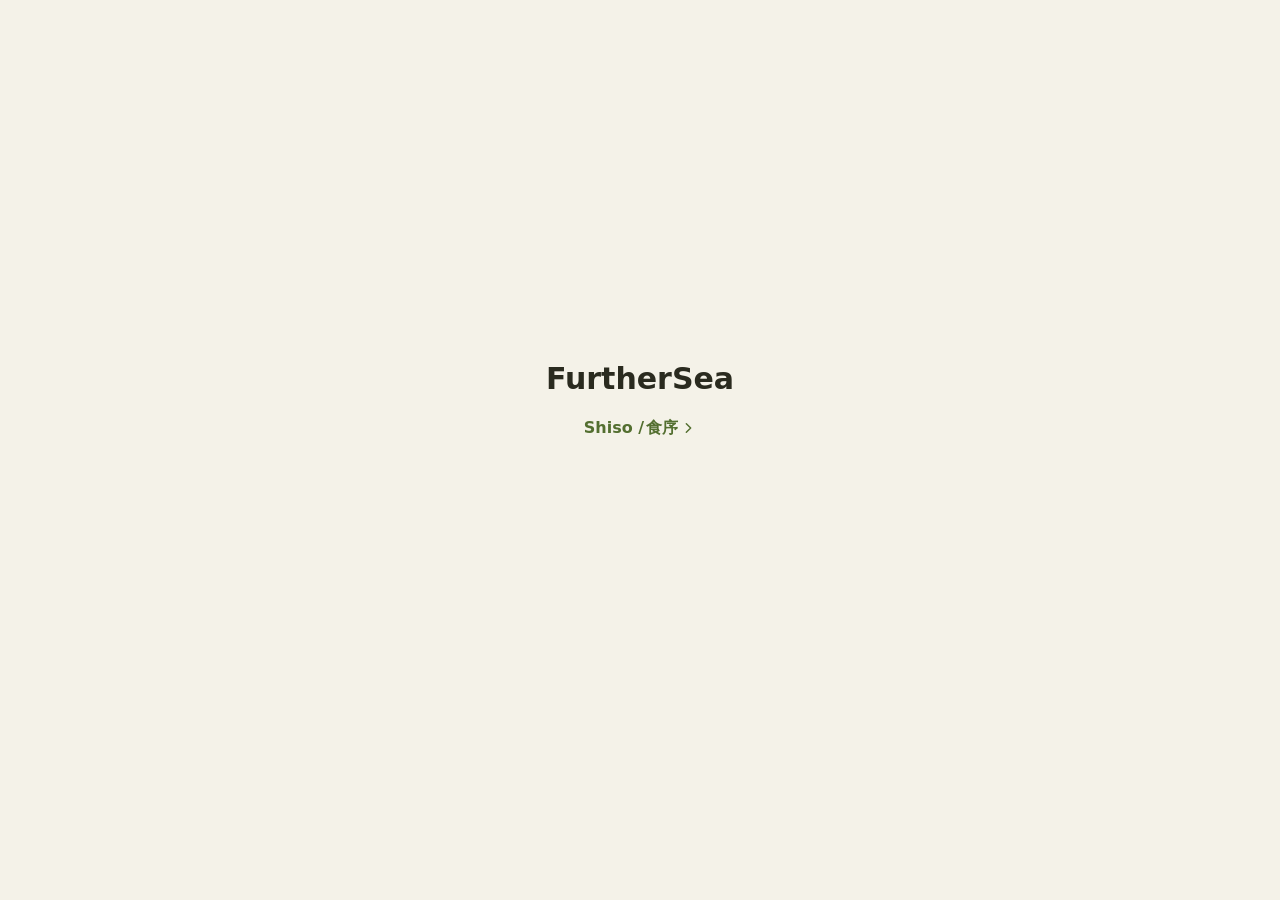
<file: index.html>
<!doctype html>
<html lang="en">
<head>
<meta charset="utf-8">
<meta name="viewport" content="width=device-width, initial-scale=1">
<title>FurtherSea</title>
<meta name="robots" content="noindex">
<meta name="theme-color" content="#F4F2E8" media="(prefers-color-scheme: light)">
<meta name="theme-color" content="#13140E" media="(prefers-color-scheme: dark)">
<link rel="icon" href="data:,">
<link rel="stylesheet" href="/style.css">
</head>
<body>
<main>
  <h1>FurtherSea</h1>
  <nav aria-label="Projects"><a href="/shiso/">Shiso / <span lang="zh-Hans">食序</span><svg viewBox="0 0 24 24" aria-hidden="true"><path d="M9.5 5.5 16 12l-6.5 6.5"/></svg></a></nav>
</main>
</body>
</html>
</file>
<file: style.css>
:root {
  color-scheme: light dark;
  --background: #F4F2E8;
  --text: #2A2B1F;
  --text-secondary: #66665A;
  --primary: #536F30;
}

@media (prefers-color-scheme: dark) {
  :root {
    --background: #13140E;
    --text: #EEEEDF;
    --text-secondary: #ABAB98;
    --primary: #A9C77F;
  }
}

body {
  box-sizing: border-box;
  margin: 0;
  min-height: 100vh;
  min-height: 100svh;
  display: grid;
  place-items: center;
  padding: 24px 20px;
  background: var(--background);
  color: var(--text);
  font-family: ui-rounded, "SF Pro Rounded", system-ui, sans-serif;
  font-size: 16px;
  line-height: 1.5;
  text-align: center;
}

/* A little above the middle, where the eye takes the middle to be. */
main {
  padding-bottom: 10vh;
}

h1 {
  margin: 0;
  font-size: 30px;
  font-weight: 700;
  line-height: 1.25;
}

p {
  margin: 8px 0 0;
  color: var(--text-secondary);
}

nav {
  margin-top: 8px;
}

a {
  display: inline-flex;
  align-items: center;
  gap: 2px;
  min-height: 44px;
  padding: 0 8px;
  color: var(--primary);
  font-weight: 600;
  text-decoration: none;
}

a:hover {
  text-decoration: underline;
  text-underline-offset: 3px;
}

svg {
  width: 16px;
  height: 16px;
  fill: none;
  stroke: currentColor;
  stroke-width: 2.2;
  stroke-linecap: round;
  stroke-linejoin: round;
}
</file>
